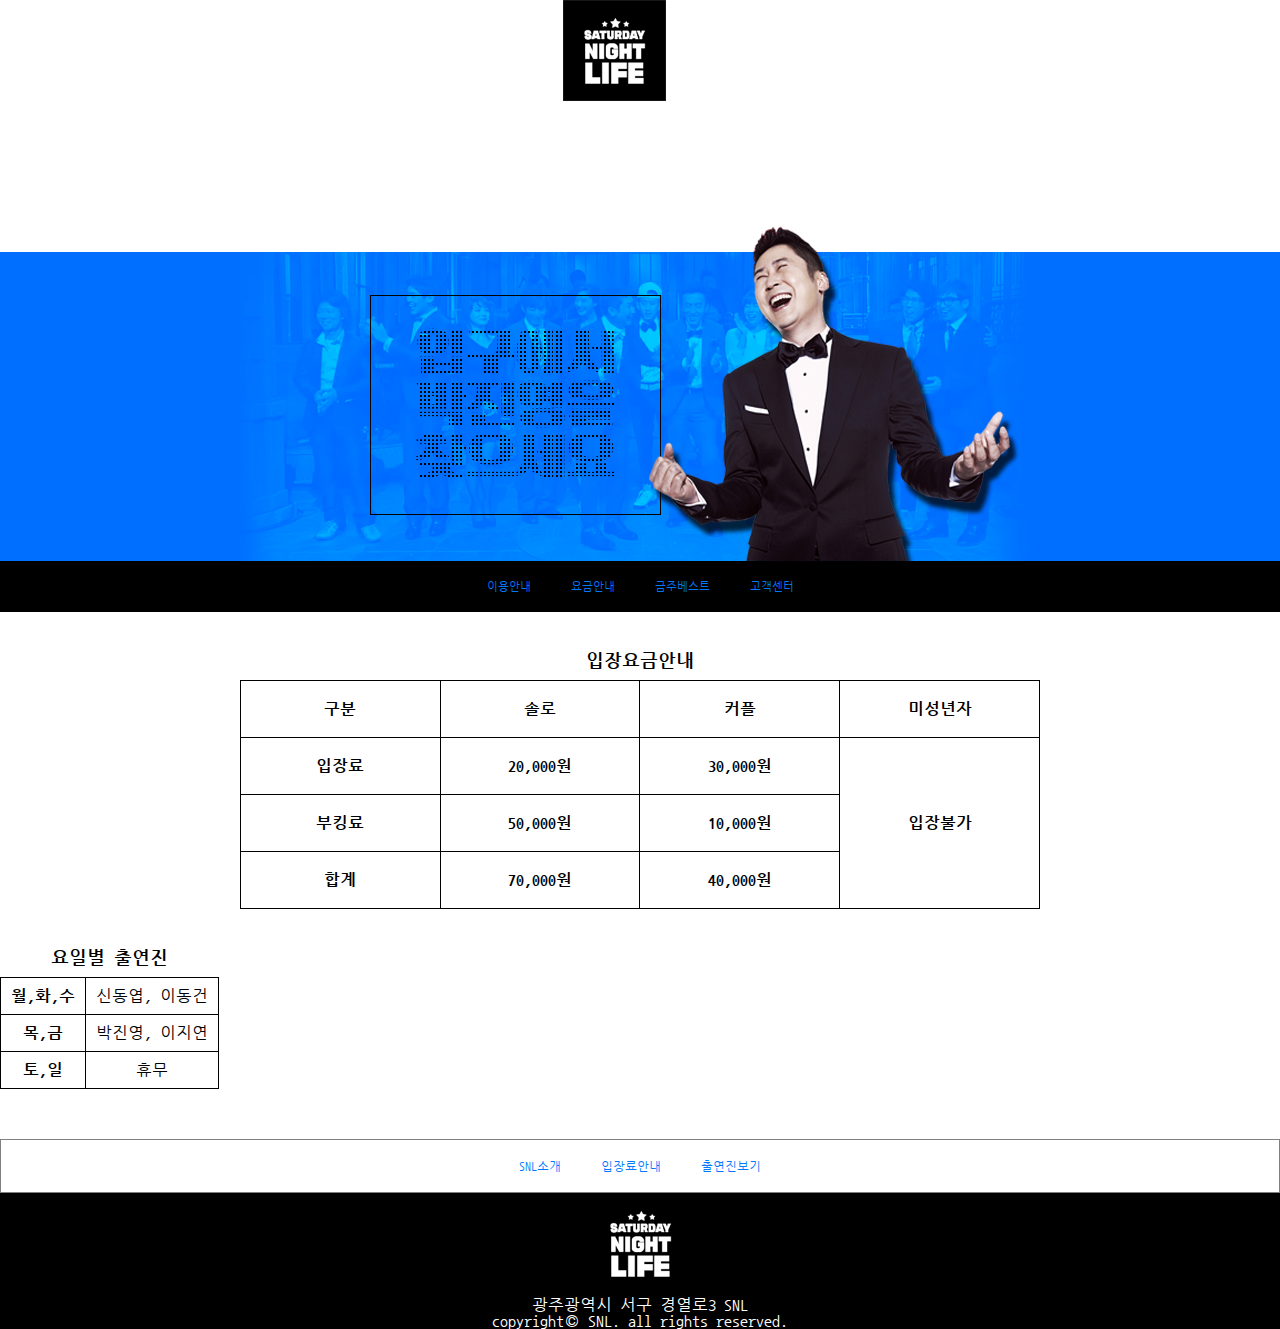
<file: index.html>
<!DOCTYPE html>
<html lang="ko">
<head>
    <meta charset="UTF-8">
    <meta http-equiv="X-UA-Compatible" content="IE=edge">
    <meta name="viewport" content="width=device-width, initial-scale=1.0">
    <title>SNL</title>
    <link rel="stylesheet" href="style.css">
    <link rel="shortcut icon" href="images/snl.png" type="image/x-icon">
    <!--구글 폰트-->
    <link rel="preconnect" href="https://fonts.googleapis.com" />
    <link rel="preconnect" href="https://fonts.gstatic.com" crossorigin />
    <link
      href="https://fonts.googleapis.com/css2?family=Nanum+Gothic+Coding&display=swap"
      rel="stylesheet"
    />
    <link rel="stylesheet" href="style.css">
</head>
<body>
    <div class="logo"><img src="images/footer-logo.png" alt="snl 로고">
    </div>
    <div class="wide">
        <img src="images/model.png" alt="모델" id="model">
        <!-- <img src="images/visual-wide.png" alt="snl 출연진"> -->
    </div>
<div class="menu">
    <ul>
        <li><a href="#">이용안내</a></li>
        <li><a href="#">요금안내</a></li>
        <li><a href="#">금주베스트</a></li>
        <li><a href="#">고객센터</a></li>
        
    </ul>
</div>


<!--요금 안내-->
<table class="price">
    <caption>입장요금안내</caption>
    <tr>
<th>구분</th>
<th>솔로</th>
<th>커플</th>
<th>미성년자</th>
</tr>
    <tr>
<th>입장료</th>
<th>20,000원</th>
<th>30,000원</th>
<th rowspan="3" >입장불가</th>
</tr>
    <tr>
<th>부킹료</th>
<th>50,000원</th>
<th>10,000원</th>

</tr>
    <tr>
<th>합계</th>
<th>70,000원</th>
<th>40,000원</th>

</tr>
</table>

<!--요일별 출연진 표-->
<table class="people">
    <caption>요일별 출연진</caption>
    <tr>
        <th>월,화,수</th>
        <td>신동엽, 이동건</td>
    </tr>
    <tr>
        <th>목,금</th>
        <td>박진영, 이지연</td>
    </tr>
    <tr>
        <th>토,일</th>
        <td>휴무</td>
    </tr>


</table>

<div class="submenu">
    <ul>
        <li><a href="#">SNL소개</a></li>
        <li><a href="#">입장료안내</a></li>
        <li><a href="#">출연진보기</a></li>
        
    </ul>
</div>

<div class="footer">
<img src="images/footer-logo.png" alt="snl footer">

    <p>광주광역시 서구 경열로3 SNL</p>
    <P>copyright&copy; SNL. all rights reserved.</P>
</div>
</body>
</html>
</file>
<file: style.css>
@charset "utf-8";
*{
    margin: 0;
    padding: 0;
}
body{
    font-family: 'Nanum Gothic Coding', monospace;
}

.logo{
    width: 154px;
    height: 152px;
    margin: 0 auto;
    margin-bottom: 100px;
}
.wide{
    height: 309px;
    position: relative; /* 위치 : 상대적으로 */
    text-align: center;
    background-color: #0079FF;
    background-image: url("images/visual-wide.png"); /*배경-이미지 : url(어디에 있는지 / 이미지.형식)*/
    background-repeat: no-repeat; /* 배경-반복 : 안함 */
    background-position: center center; /*배경-위치 : 공간에서 수직 수평 */

    /* background: #0079FF url("images/visual-wide.png") no-repeat center center  (한줄로 쓰면 이렇게 가능)*/
}

#model{
    position:absolute; /* 위치 : (상대적인 기준점으로부터) 절대 위치*/
    bottom: 0; 
}

.menu{
    background-color: black;
}

.menu ul{
    list-style-type: none; /* 목록 -스타일 종류 : 없음(사각형, 채워진 원, 반원) */
    display:flex; /* 표시 : 플렉스(유연한 구조) */
    justify-content: center; /* 컨텐츠 정렬: 가로 가운데 */
    padding: 20px 0;
}

.menu a{
    color: white;
    text-decoration: none; /* 텍스트-꾸밈 : 없음 */
}

.menu li{
    padding: 0 20px;
    font-size: 11px;
   
}
.submenu{
    border: 1px solid gray;
    margin-top: 50px;
    

}

.submenu ul{
    list-style-type: none; /* 목록 -스타일 종류 : 없음(사각형, 채워진 원, 반원) */
    display:flex; /* 표시 : 플렉스(유연한 구조) */
    justify-content: center; /* 컨텐츠 정렬: 가로 가운데 */
    padding: 20px 0;

}

.submenu a{
    color: rgb(8, 8, 8);
    text-decoration: none; /* 텍스트-꾸밈 : 없음 */
}

.submenu li{
    padding: 0 20px;
    font-size: 12px;
}



.price{
    width: 800px;
    margin: 30px auto;
    
}
.price th, .casting th{
    width: 200px;
}

.price, .price th, .price td{
    border: 1px solid #000000;
    border-collapse: collapse;

}

.price th, .price td{
    padding : 20px 0px;
    
}

.price caption, .people caption{
    font-size: 18px;
    font-weight: bolder;
    margin: 10px 0;
}


.people caption{
    font-size: 18px;
    font-weight:bolder;
    margin: 10px auto;

}
/*.people th{
    width: 40px;
}*/


.people, .people th, .people td{
    border: 1px solid #000000;
    border-collapse: collapse;

}

.people th, .people td{
    padding: 10px;
    text-align: center;
}


.footer{
    background-color: #000000;
    text-align: center;
}

.footer p{
    color: white;
}
.form_title{
    max-width: 1190px;
    padding: 20px;
    margin: 30px auto;
    background-color: #0079FF;
    color: white;
    text-align: center;
}
/*login form style*/
form, fieldset{
    border: 0;
}
fieldset p{
    font-size: 15px;
}
form{/* mvp.css에서 form의 가로 크기를 제한함으로 이를 해결하기 위한 스타일 */
    max-width: 100%;
    width: 100%;
}
legend{
    display: none;
}
.form_wrap{
    max-width: 400px;
    margin: 0 auto;
}
.w-800{
    max-width: 800px;
}
.justify-center{
    justify-content: center;
}
.justify-between{
    justify-content: space-between;
}
.align-center{
    align-items: center;
}

.d-flex{ /*가로로 나란히*/
    display: flex;
}

.d-flex label{ 
    text-align: right;
    margin-right: 1rem;
    flex: 2 
}

.d-flex input{ 
    flex: 8;
    padding: 1rem 0
}
.flex-8{
    flex: 8

}

.d-flex > div{ /*자손 선택자 : 직계(아들)*/
    margin-left : 80px;
}
.ml-0{
    margin-left: 0 !important; /*다른 어떤것보다 우선 적용(너무 많이 사용x)*/
}

[type=submit],[type=reset]{ 
    padding: 5px 20px;
}
[type=reset]{
    margin-left: 1rem;
    border: 2px solid #0079FF;
    color:#0079FF;
    background-color: transparent; /*투명*/
}
.divider{
    margin: 1rem 0; /* 1rem = 16px , Root Element의 약자 */
}

a, a:link{  /* LOVE HATE 암기 순서 ! link, visible, hover, */
    color: #0079FF;
}
[type=text], [type=password], [type=tel], [type=email]{
    text-indent: 1rem;
}
#reg_promote{
    margin-bottom: 0;
    margin-right: 1rem;
}





/* media query */
@media screen and (max-width: 360px){
    #model{
        width: 320px;
        left: 50%; /*왼쪽 위치 : 화면의 중앙 */
        margin-left: -160px; /* 왼쪽 여백 : 사진의 1/2 더 왼쪽으로*/
    }
    #model img{
        width: 100%;
        
    }
    .menu a{
        font-size: 13px;
        letter-spacing: -2px;
    }
    .price .people{
        width: 300px;
   
    }
    .price th, .people th{
        font-size: 14px;
   
    }

    .price th, .price td, .people th, .people td{
        font-size: 14px;
        letter-spacing: -1px;
    }
    
}
</file>
